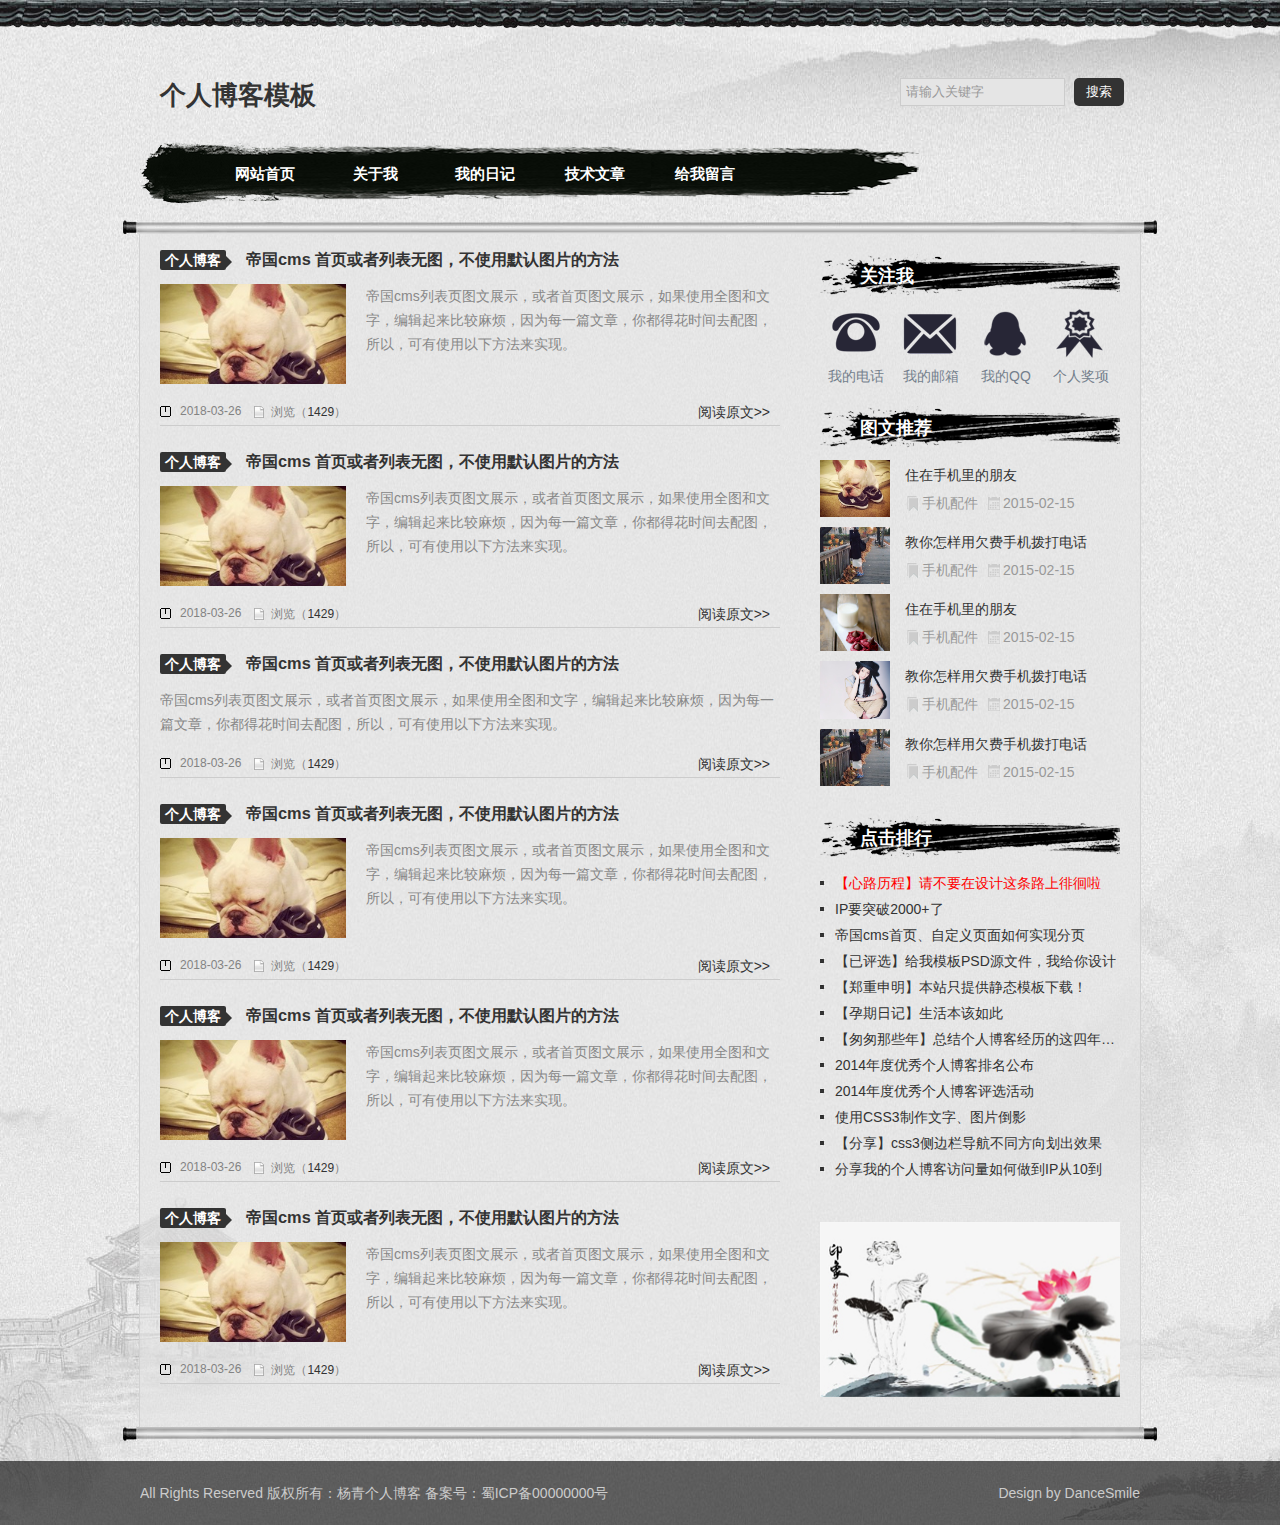
<file: index.html>
<!doctype html>
<html>
<head>
<meta charset="utf-8">
<title>个人博客模板古典系列之――江南墨卷</title>
<meta name="keywords" content="个人博客模板古典系列之――江南墨卷" />
<meta name="description" content="个人博客模板古典系列之――江南墨卷" />
<link href="css/base.css" rel="stylesheet">
<link href="css/index.css" rel="stylesheet">
<link href="css/m.css" rel="stylesheet">
<!--[if lt IE 9]>
<script src="js/modernizr.js"></script>
<![endif]-->
<script type="text/javascript" src="js/jquery.js"></script>
</head>
<body>
<script>
window.onload = function ()
{
  var oH2 = document.getElementsByTagName("h2")[0];
  var oUl = document.getElementsByTagName("ul")[0];
  oH2.onclick = function ()
  {
    var style = oUl.style;
    style.display = style.display == "block" ? "none" : "block";
    oH2.className = style.display == "block" ? "open" : ""
  }
}
</script>
<div id="wrapper">
  <header>
    <div class="headtop"></div>
    <div class="contenttop">
      <div class="logo f_l">个人博客模板</div>
      <div class="search f_r">
        <form action="/e/search/index.php" method="post" name="searchform" id="searchform">
          <input name="keyboard" id="keyboard" class="input_text" value="请输入关键字" style="color: rgb(153, 153, 153);" onfocus="if(value=='请输入关键字'){this.style.color='#000';value=''}" onblur="if(value==''){this.style.color='#999';value='请输入关键字'}" type="text">
          <input name="show" value="title" type="hidden">
          <input name="tempid" value="1" type="hidden">
          <input name="tbname" value="news" type="hidden">
          <input name="Submit" class="input_submit" value="搜索" type="submit">
        </form>
      </div>
      <div class="blank"></div>


      <div id="mnav">
    <h2><span class="navicon"></span></h2>
    <ul>
      <li><a href="/">网站首页</a></li>
      <li><a href="/about.html">关于我</a></li>
      <li><a href="/download/">模板分享</a>
         <ul>
         <li><a href="#.html">关于我</a></li>
         <li><a href="#.html">关于我</a></li>
         <li><a href="#.html">关于我</a></li>
          </ul>
        </li>
      <li><a href="/jstt/">学无止境</a>
            <ul>
         <li><a href="#.html">关于我</a></li>
         <li><a href="#.html">关于我</a></li>
         <li><a href="#.html">关于我</a></li>
          </ul></li>
      <li><a href="/news/">慢生活</a>
            <ul>
         <li><a href="#.html">关于我</a></li>
         <li><a href="#.html">关于我</a></li>
         <li><a href="#.html">关于我</a></li>
          </ul></li>
      <li><a href="/e/tool/gbook/?bid=3">留言</a></li>
    </ul>
  </div>






      <nav>
        <div  class="navigation">
          <ul class="menu">
            <li><a href="index.html">网站首页</a></li>
            <li><a href="#">关于我</a>
              <ul>
                <li><a href="about.html">个人简介</a></li>
                <li><a href="listpic.html">个人相册</a></li>
              </ul>
            </li>
            <li><a href="#">我的日记</a>
              <ul>
                <li><a href="newslistpic.html">个人日记</a></li>
                <li><a href="newslistpic.html">学习笔记</a></li>
              </ul>
            </li>
            <li><a href="newslistpic.html">技术文章</a> </li>
            <li><a href="#">给我留言</a> </li>
          </ul>
        </div>
      </nav>
      <SCRIPT type=text/javascript>
  // Navigation Menu
  $(function() {
    $(".menu ul").css({display: "none"}); // Opera Fix
    $(".menu li").hover(function(){
      $(this).find('ul:first').css({visibility: "visible",display: "none"}).slideDown("normal");
    },function(){
      $(this).find('ul:first').css({visibility: "hidden"});
    });
  });
</SCRIPT>
    </div>
  </header>
  <div class="jztop"></div>
  <div class="container">
    <div class="bloglist f_l">

     <ul>
     <li>
        <h3 class="blogtitle"><span><a href="/jstt/css3/" title="css3" target="_blank" class="classname">个人博客</a></span><a href="/jstt/css3/2018-03-26/812.html" target="_blank">帝国cms 首页或者列表无图，不使用默认图片的方法</a></h3>
        <div class="bloginfo"><span class="blogpic"><a href="/jstt/css3/2018-03-26/812.html" title="帝国cms 首页或者列表无图，不使用默认图片的方法"><img src="images/01.jpg" alt="帝国cms 首页或者列表无图，不使用默认图片的方法"></a></span>
          <p>帝国cms列表页图文展示，或者首页图文展示，如果使用全图和文字，编辑起来比较麻烦，因为每一篇文章，你都得花时间去配图，所以，可有使用以下方法来实现。</p>
        </div>
        <div class="autor"><span class="lm f_l"></span><span class="dtime f_l">2018-03-26</span><span class="viewnum f_l">浏览（<a href="/">1429</a>）</span><span class="f_r"><a href="/jstt/css3/2018-03-26/812.html" class="more">阅读原文&gt;&gt;</a></span></div>

      </li>

     <li>
        <h3 class="blogtitle"><span><a href="/jstt/css3/" title="css3" target="_blank" class="classname">个人博客</a></span><a href="/jstt/css3/2018-03-26/812.html" target="_blank">帝国cms 首页或者列表无图，不使用默认图片的方法</a></h3>
        <div class="bloginfo"><span class="blogpic"><a href="/jstt/css3/2018-03-26/812.html" title="帝国cms 首页或者列表无图，不使用默认图片的方法"><img src="images/01.jpg" alt="帝国cms 首页或者列表无图，不使用默认图片的方法"></a></span>
          <p>帝国cms列表页图文展示，或者首页图文展示，如果使用全图和文字，编辑起来比较麻烦，因为每一篇文章，你都得花时间去配图，所以，可有使用以下方法来实现。</p>
        </div>
        <div class="autor"><span class="lm f_l"></span><span class="dtime f_l">2018-03-26</span><span class="viewnum f_l">浏览（<a href="/">1429</a>）</span><span class="f_r"><a href="/jstt/css3/2018-03-26/812.html" class="more">阅读原文&gt;&gt;</a></span></div>

      </li><li>
        <h3 class="blogtitle"><span><a href="/jstt/css3/" title="css3" target="_blank" class="classname">个人博客</a></span><a href="/jstt/css3/2018-03-26/812.html" target="_blank">帝国cms 首页或者列表无图，不使用默认图片的方法</a></h3>
        <div class="bloginfo">
          <p>帝国cms列表页图文展示，或者首页图文展示，如果使用全图和文字，编辑起来比较麻烦，因为每一篇文章，你都得花时间去配图，所以，可有使用以下方法来实现。</p>
        </div>
        <div class="autor"><span class="lm f_l"></span><span class="dtime f_l">2018-03-26</span><span class="viewnum f_l">浏览（<a href="/">1429</a>）</span><span class="f_r"><a href="/jstt/css3/2018-03-26/812.html" class="more">阅读原文&gt;&gt;</a></span></div>

      </li><li>
        <h3 class="blogtitle"><span><a href="/jstt/css3/" title="css3" target="_blank" class="classname">个人博客</a></span><a href="/jstt/css3/2018-03-26/812.html" target="_blank">帝国cms 首页或者列表无图，不使用默认图片的方法</a></h3>
        <div class="bloginfo"><span class="blogpic"><a href="/jstt/css3/2018-03-26/812.html" title="帝国cms 首页或者列表无图，不使用默认图片的方法"><img src="images/01.jpg" alt="帝国cms 首页或者列表无图，不使用默认图片的方法"></a></span>
          <p>帝国cms列表页图文展示，或者首页图文展示，如果使用全图和文字，编辑起来比较麻烦，因为每一篇文章，你都得花时间去配图，所以，可有使用以下方法来实现。</p>
        </div>
        <div class="autor"><span class="lm f_l"></span><span class="dtime f_l">2018-03-26</span><span class="viewnum f_l">浏览（<a href="/">1429</a>）</span><span class="f_r"><a href="/jstt/css3/2018-03-26/812.html" class="more">阅读原文&gt;&gt;</a></span></div>

      </li><li>
        <h3 class="blogtitle"><span><a href="/jstt/css3/" title="css3" target="_blank" class="classname">个人博客</a></span><a href="/jstt/css3/2018-03-26/812.html" target="_blank">帝国cms 首页或者列表无图，不使用默认图片的方法</a></h3>
        <div class="bloginfo"><span class="blogpic"><a href="/jstt/css3/2018-03-26/812.html" title="帝国cms 首页或者列表无图，不使用默认图片的方法"><img src="images/01.jpg" alt="帝国cms 首页或者列表无图，不使用默认图片的方法"></a></span>
          <p>帝国cms列表页图文展示，或者首页图文展示，如果使用全图和文字，编辑起来比较麻烦，因为每一篇文章，你都得花时间去配图，所以，可有使用以下方法来实现。</p>
        </div>
        <div class="autor"><span class="lm f_l"></span><span class="dtime f_l">2018-03-26</span><span class="viewnum f_l">浏览（<a href="/">1429</a>）</span><span class="f_r"><a href="/jstt/css3/2018-03-26/812.html" class="more">阅读原文&gt;&gt;</a></span></div>

      </li><li>
        <h3 class="blogtitle"><span><a href="/jstt/css3/" title="css3" target="_blank" class="classname">个人博客</a></span><a href="/jstt/css3/2018-03-26/812.html" target="_blank">帝国cms 首页或者列表无图，不使用默认图片的方法</a></h3>
        <div class="bloginfo"><span class="blogpic"><a href="/jstt/css3/2018-03-26/812.html" title="帝国cms 首页或者列表无图，不使用默认图片的方法"><img src="images/01.jpg" alt="帝国cms 首页或者列表无图，不使用默认图片的方法"></a></span>
          <p>帝国cms列表页图文展示，或者首页图文展示，如果使用全图和文字，编辑起来比较麻烦，因为每一篇文章，你都得花时间去配图，所以，可有使用以下方法来实现。</p>
        </div>
        <div class="autor"><span class="lm f_l"></span><span class="dtime f_l">2018-03-26</span><span class="viewnum f_l">浏览（<a href="/">1429</a>）</span><span class="f_r"><a href="/jstt/css3/2018-03-26/812.html" class="more">阅读原文&gt;&gt;</a></span></div>

      </li>
    </ul>



    </div>
    <div class="r_box f_r">
      <div class="tit01">
        <h3 class="tit">关注我</h3>
        <div class="gzwm">
          <ul>
            <li><a class="email" href="#" target="_blank">我的电话</a></li>
            <li><a class="qq" href="#mailto:admin@admin.com" target="_blank">我的邮箱</a></li>
            <li><a class="tel" href="#" target="_blank">我的QQ</a></li>
            <li><a class="prize" href="#">个人奖项</a></li>
          </ul>
        </div>
      </div>
      <!--tit01 end-->

      <div class="tuwen">
        <h3 class="tit">图文推荐</h3>
        <ul>
          <li><a href="/"><i><img src="images/01.jpg"></i><b>住在手机里的朋友</b></a>
            <p><span class="tulanmu"><a href="/">手机配件</a></span><span class="tutime">2015-02-15</span></p>
          </li>
          <li><a href="/"><i><img src="images/02.jpg"></i><b>教你怎样用欠费手机拨打电话</b></a>
            <p><span class="tulanmu"><a href="/">手机配件</a></span><span class="tutime">2015-02-15</span></p>
          </li>

          <li><a href="/"><i><img src="images/06.jpg"></i><b>住在手机里的朋友</b></a>
            <p><span class="tulanmu"><a href="/">手机配件</a></span><span class="tutime">2015-02-15</span></p>
          </li>
          <li><a href="/"><i><img src="images/04.jpg"></i><b>教你怎样用欠费手机拨打电话</b></a>
            <p><span class="tulanmu"><a href="/">手机配件</a></span><span class="tutime">2015-02-15</span></p>
          </li>
          <li><a href="/"><i><img src="images/02.jpg"></i><b>教你怎样用欠费手机拨打电话</b></a>
            <p><span class="tulanmu"><a href="/">手机配件</a></span><span class="tutime">2015-02-15</span></p>
          </li>

        </ul>
      </div>
      <div class="ph">
        <h3 class="tit">点击排行</h3>
        <ul class="rank">
          <li><a href="/jstt/bj/2017-07-13/784.html" title="【心路历程】请不要在设计这条路上徘徊啦" target="_blank">【心路历程】请不要在设计这条路上徘徊啦</a></li>
          <li><a href="/news/s/2016-05-20/751.html" title="IP要突破2000+了" target="_blank">IP要突破2000+了</a></li>
          <li><a href="/jstt/web/2015-07-03/749.html" title="帝国cms首页、自定义页面如何实现分页" target="_blank">帝国cms首页、自定义页面如何实现分页</a></li>
          <li><a href="/jstt/web/2015-02-25/745.html" title="【已评选】给我模板PSD源文件，我给你设计HTML！" target="_blank">【已评选】给我模板PSD源文件，我给你设计HTML！</a></li>
          <li><a href="/jstt/bj/2015-02-14/744.html" title="【郑重申明】本站只提供静态模板下载！" target="_blank">【郑重申明】本站只提供静态模板下载！</a></li>
          <li><a href="/news/s/2015-01-23/741.html" title="【孕期日记】生活本该如此" target="_blank">【孕期日记】生活本该如此</a></li>
          <li><a href="/jstt/bj/2015-01-09/740.html" title="【匆匆那些年】总结个人博客经历的这四年…" target="_blank">【匆匆那些年】总结个人博客经历的这四年…</a></li>
          <li><a href="/jstt/web/2015-01-01/739.html" title=" 2014年度优秀个人博客排名公布" target="_blank"> 2014年度优秀个人博客排名公布</a></li>
          <li><a href="/jstt/web/2014-12-18/736.html" title="2014年度优秀个人博客评选活动" target="_blank">2014年度优秀个人博客评选活动</a></li>
          <li><a href="/jstt/css3/2014-12-09/734.html" title="使用CSS3制作文字、图片倒影" target="_blank">使用CSS3制作文字、图片倒影</a></li>
          <li><a href="/jstt/css3/2014-11-18/733.html" title="【分享】css3侧边栏导航不同方向划出效果" target="_blank">【分享】css3侧边栏导航不同方向划出效果</a></li>
          <li><a href="/jstt/bj/2014-11-06/732.html" title="分享我的个人博客访问量如何做到IP从10到600的(图文)" target="_blank">分享我的个人博客访问量如何做到IP从10到600的(图文)</a></li>
        </ul>
      </div>
      <div class="ad"> <img src="images/03.jpg"> </div>
    </div>
  </div>
  <!-- container代码 结束 -->
  <div class="jzend"></div>
  <footer>
    <div class="footer">
      <div class="f_l">
        <p>All Rights Reserved 版权所有：<a href="http://www.yangqq.com">杨青个人博客</a> 备案号：蜀ICP备00000000号</p>
      </div>
      <div class="f_r textr">
        <p>Design by DanceSmile</p>
      </div>
    </div>
  </footer>
</div>
</body>
</html>
</file>
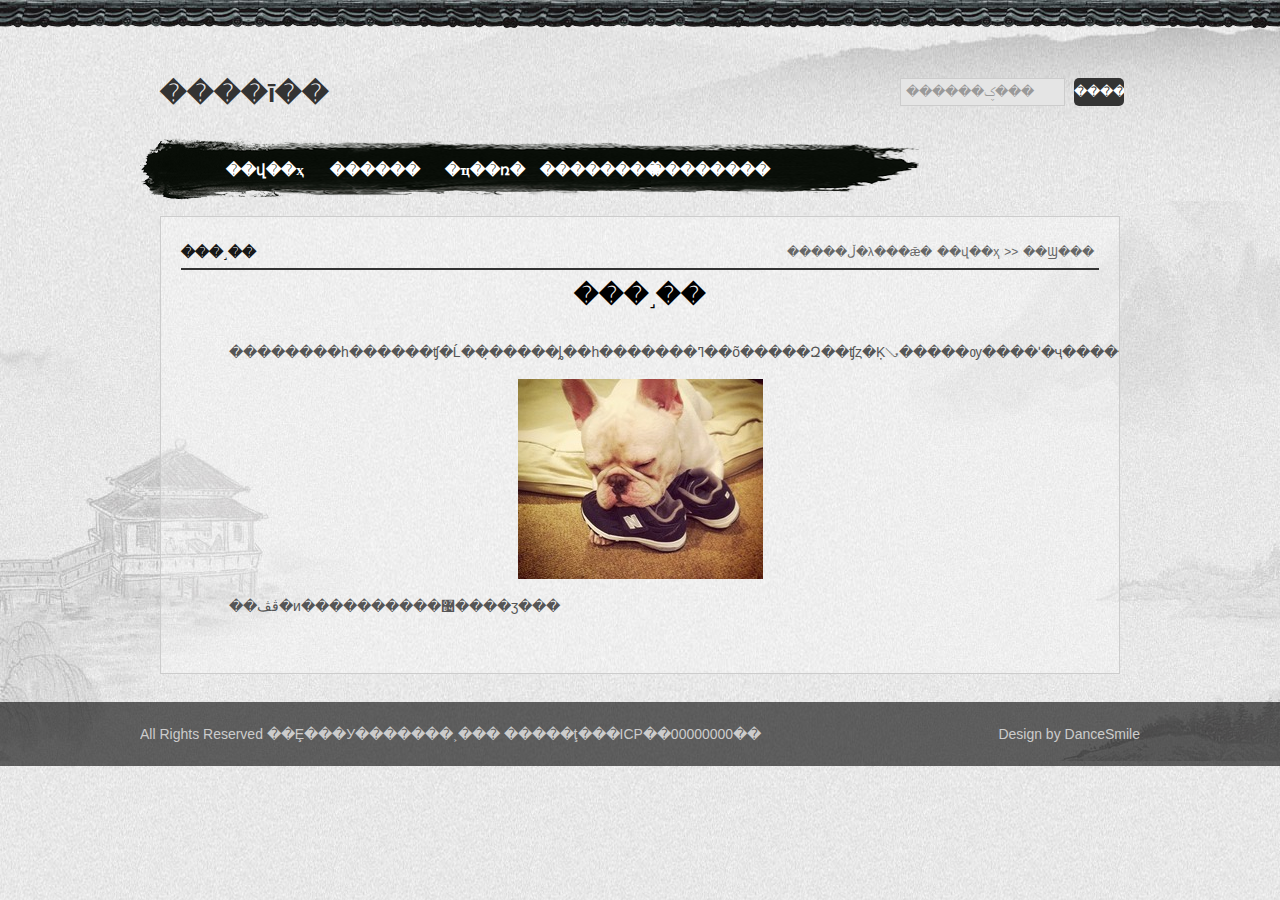
<file: about.html>
<!doctype html>
<html>
<head>
<meta charset="utf-8">
<title>���˲���ģ��ŵ�ϵ��֮��������ī��</title>
<meta name="keywords" content="���˲���ģ��ŵ�ϵ��֮��������ī��" />
<meta name="description" content="���˲���ģ��ŵ�ϵ��֮��������ī��" />
<link href="css/base.css" rel="stylesheet">
<link href="css/main.css" rel="stylesheet">
<link href="css/m.css" rel="stylesheet">
<!--[if lt IE 9]>
<script src="js/modernizr.js"></script>
<![endif]-->
<script type="text/javascript" src="js/jquery.js"></script>
</head>
<body>
<script>
window.onload = function ()
{
	var oH2 = document.getElementsByTagName("h2")[0];
	var oUl = document.getElementsByTagName("ul")[0];
	oH2.onclick = function ()
	{
		var style = oUl.style;
		style.display = style.display == "block" ? "none" : "block";
		oH2.className = style.display == "block" ? "open" : ""
	}
}
</script>
<div id="wrapper">
  <header>
    <div class="headtop"></div>
    <div class="contenttop">
      <div class="logo f_l">����ī��</div>
      <div class="search f_r">
        <form action="/e/search/index.php" method="post" name="searchform" id="searchform">
          <input name="keyboard" id="keyboard" class="input_text" value="������ؼ���" style="color: rgb(153, 153, 153);" onfocus="if(value=='������ؼ���'){this.style.color='#000';value=''}" onblur="if(value==''){this.style.color='#999';value='������ؼ���'}" type="text">
          <input name="show" value="title" type="hidden">
          <input name="tempid" value="1" type="hidden">
          <input name="tbname" value="news" type="hidden">
          <input name="Submit" class="input_submit" value="����" type="submit">
        </form>
      </div>
      <div class="blank"></div>

      <div id="mnav">
    <h2><span class="navicon"></span></h2>
    <ul>
      <li><a href="/">��վ��ҳ</a></li>
      <li><a href="/about.html">������</a></li>
      <li><a href="/download/">ģ�����</a>
         <ul>
         <li><a href="#.html">������</a></li>
         <li><a href="#.html">������</a></li>
         <li><a href="#.html">������</a></li>
          </ul>
        </li>
      <li><a href="/jstt/">ѧ��ֹ��</a>
            <ul>
         <li><a href="#.html">������</a></li>
         <li><a href="#.html">������</a></li>
         <li><a href="#.html">������</a></li>
          </ul></li>
      <li><a href="/news/">������</a>
            <ul>
         <li><a href="#.html">������</a></li>
         <li><a href="#.html">������</a></li>
         <li><a href="#.html">������</a></li>
          </ul></li>
      <li><a href="/e/tool/gbook/?bid=3">����</a></li>
    </ul>
  </div>

      <nav>
        <div  class="navigation">
          <ul class="menu">
            <li><a href="index.html">��վ��ҳ</a></li>
            <li><a href="#">������</a>
              <ul>
                <li><a href="about.html">���˼��</a></li>
                <li><a href="listpic.html">�������</a></li>
              </ul>
            </li>
            <li><a href="#">�ҵ��ռ�</a>
              <ul>
                <li><a href="newslistpic.html">�����ռ�</a></li>
                <li><a href="newslistpic.html">ѧϰ�ʼ�</a></li>
              </ul>
            </li>
            <li><a href="newslistpic.html">��������</a> </li>
            <li><a href="#">��������</a> </li>
          </ul>
        </div>
      </nav>
      <SCRIPT type=text/javascript>
	// Navigation Menu
	$(function() {
		$(".menu ul").css({display: "none"}); // Opera Fix
		$(".menu li").hover(function(){
			$(this).find('ul:first').css({visibility: "visible",display: "none"}).slideDown("normal");
		},function(){
			$(this).find('ul:first').css({visibility: "hidden"});
		});
	});
</SCRIPT>
    </div>
  </header>
  <div class="container">
    <div class="con_content">
      <div class="about_box">
        <h2 class="nh1"><span>�����ڵ�λ���ǣ�<a href="/" target="_blank">��վ��ҳ</a>>><a href="#" target="_blank">��Ϣ���</a></span><b>���˼��</b></h2>
        <div class="f_box">
          <p class="a_title">���˼��</p>
          <p class="p_title"></p>
          <!--  <p class="box_p"><span>����ʱ�䣺2017-07-07 15:12:42</span><span>���ߣ���Т��</span><span>��Դ������֧��</span><span>�����111056</span></p>-->
          <!-- ����������ģ�� -->
        </div>
        <ul class="about_content">
          <p> ��������һ������ʧ�Ĺ��̣�����ȴ��һ�������ߣ��õ�����Զ��ʧȥ�Ķࡣ�����ѹ����ʹ�ҷ��������ɵ�ǰ̨�Ӵ�������������ı༭����������Щ��ͷ����Ĺ�������������Ȼ��������Щ����ֻʣ�º���Ȧ�����ӣ���Ϊ����ѧϰʹ��Photoshop��Flash��Dreamweaver��ASP��PHP��JSP...�м�������Ȥ��Ȼ��Խ��ԽԶ....</p>
          <p><img src="images/01.jpg"></p>
          <p>��ڤڤ�и����������޴����ӡ��� </p>
        </ul>
        <!--    <div class="nextinfos">
      <p>��һƪ��<a href="/">����ҽҽԺ��չ־Ը����</a></p>
      <p>��һƪ��<a href="/">�㰲����׼������������500��</a></p>
    </div>-->
        <!-- ����������ģ�� -->

        <!-- container���� ���� -->
      </div>
    </div>
    <div class="blank"></div>
  </div>
  <!-- container���� ���� -->

  <footer>
    <div class="footer">
      <div class="f_l">
        <p>All Rights Reserved ��Ȩ���У�<a href="http://www.yangqq.com">������˲���</a> �����ţ���ICP��00000000��</p>
      </div>
      <div class="f_r textr">
        <p>Design by DanceSmile</p>
      </div>
    </div>
  </footer>
</div>
</body>
</html>
</file>
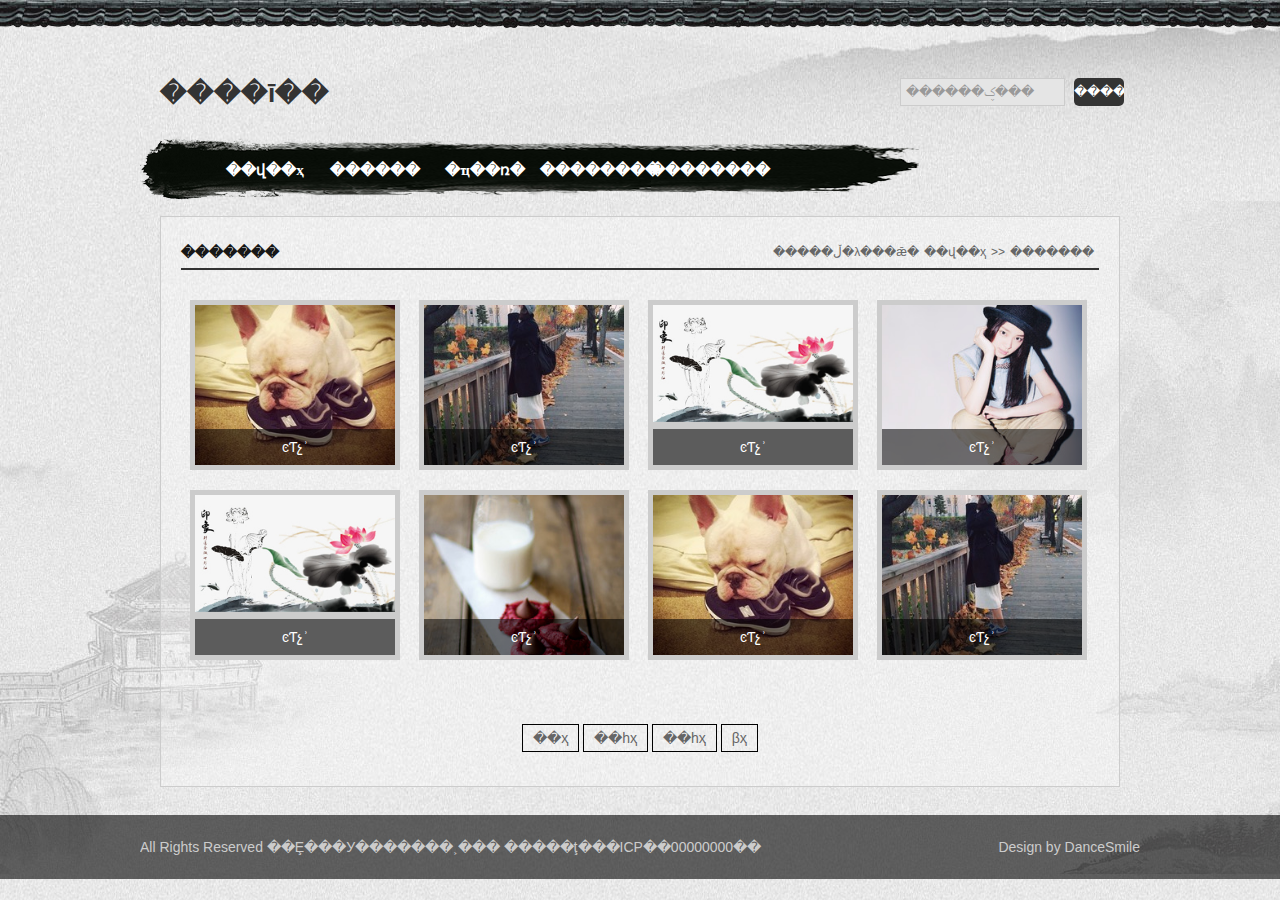
<file: listpic.html>
<!doctype html>
<html>
<head>
<meta charset="utf-8">
<title>���˲���ģ��ŵ�ϵ��֮��������ī��</title>
<meta name="keywords" content="���˲���ģ��ŵ�ϵ��֮��������ī��" />
<meta name="description" content="���˲���ģ��ŵ�ϵ��֮��������ī��" />
<link href="css/base.css" rel="stylesheet">
<link href="css/main.css" rel="stylesheet">
<link href="css/m.css" rel="stylesheet">
<!--[if lt IE 9]>
<script src="js/modernizr.js"></script>
<![endif]-->
<script type="text/javascript" src="js/jquery.js"></script>
<script>
window.onload = function ()
{
	var oH2 = document.getElementsByTagName("h2")[0];
	var oUl = document.getElementsByTagName("ul")[0];
	oH2.onclick = function ()
	{
		var style = oUl.style;
		style.display = style.display == "block" ? "none" : "block";
		oH2.className = style.display == "block" ? "open" : ""
	}
}
</script>
</head>
<body>
<div id="wrapper">
<header>
  <div class="headtop"></div>
  <div class="contenttop">
    <div class="logo f_l">����ī��</div>
    <div class="search f_r">
      <form action="/e/search/index.php" method="post" name="searchform" id="searchform">
        <input name="keyboard" id="keyboard" class="input_text" value="������ؼ���" style="color: rgb(153, 153, 153);" onfocus="if(value=='������ؼ���'){this.style.color='#000';value=''}" onblur="if(value==''){this.style.color='#999';value='������ؼ���'}" type="text">
        <input name="show" value="title" type="hidden">
        <input name="tempid" value="1" type="hidden">
        <input name="tbname" value="news" type="hidden">
        <input name="Submit" class="input_submit" value="����" type="submit">
      </form>
    </div>
    <div class="blank"></div>
    <div id="mnav">
    <h2><span class="navicon"></span></h2>
    <ul>
      <li><a href="/">��վ��ҳ</a></li>
      <li><a href="/about.html">������</a></li>
      <li><a href="/download/">ģ�����</a>
         <ul>
         <li><a href="#.html">������</a></li>
         <li><a href="#.html">������</a></li>
         <li><a href="#.html">������</a></li>
          </ul>
        </li>
      <li><a href="/jstt/">ѧ��ֹ��</a>
            <ul>
         <li><a href="#.html">������</a></li>
         <li><a href="#.html">������</a></li>
         <li><a href="#.html">������</a></li>
          </ul></li>
      <li><a href="/news/">������</a>
            <ul>
         <li><a href="#.html">������</a></li>
         <li><a href="#.html">������</a></li>
         <li><a href="#.html">������</a></li>
          </ul></li>
      <li><a href="/e/tool/gbook/?bid=3">����</a></li>
    </ul>
  </div>
    <nav>
      <div  class="navigation">
        <ul class="menu">
          <li><a href="index.html">��վ��ҳ</a></li>
          <li><a href="#">������</a>
            <ul>
              <li><a href="about.html">���˼��</a></li>
              <li><a href="listpic.html">�������</a></li>
            </ul>
          </li>
          <li><a href="#">�ҵ��ռ�</a>
            <ul>
              <li><a href="newslistpic.html">�����ռ�</a></li>
              <li><a href="newslistpic.html">ѧϰ�ʼ�</a></li>
            </ul>
          </li>
          <li><a href="newslistpic.html">��������</a> </li>
          <li><a href="#">��������</a> </li>
        </ul>
      </div>
    </nav>
    <SCRIPT type=text/javascript>
	// Navigation Menu
	$(function() {
		$(".menu ul").css({display: "none"}); // Opera Fix
		$(".menu li").hover(function(){
			$(this).find('ul:first').css({visibility: "visible",display: "none"}).slideDown("normal");
		},function(){
			$(this).find('ul:first').css({visibility: "hidden"});
		});
	});
</SCRIPT>
  </div>
</header>
<div class="container">
  <div class="con_content">
    <div class="about_box">
      <h2 class="nh1"><span>�����ڵ�λ���ǣ�<a href="/" target="_blank">��վ��ҳ</a>>><a href="#" target="_blank">�������</a></span><b>�������</b></h2>
      <div class="lispic">
        <ul>
          <li><a href="/"><i><img src="images/01.jpg"></i><span>ͼƬչʾ</span></a></li>
          <li><a href="/"><i><img src="images/02.jpg"></i><span>ͼƬչʾ</span></a></li>
          <li><a href="/"><i><img src="images/03.jpg"></i><span>ͼƬչʾ</span></a></li>
          <li><a href="/"><i><img src="images/04.jpg"></i><span>ͼƬչʾ</span></a></li>
          <li><a href="/"><i><img src="images/03.jpg"></i><span>ͼƬչʾ</span></a></li>
          <li><a href="/"><i><img src="images/06.jpg"></i><span>ͼƬչʾ</span></a></li>
          <li><a href="/"><i><img src="images/01.jpg"></i><span>ͼƬչʾ</span></a></li>
          <li><a href="/"><i><img src="images/02.jpg"></i><span>ͼƬչʾ</span></a></li>
        </ul>
      </div>
      <div class="pagelist"><a href="/">��ҳ</a><a href="/">��һҳ</a><a href="/">��һҳ</a><a href="/">βҳ</a></div>
    </div>
  </div>
  <div class="blank"></div>
  <!-- container���� ���� -->


</div>
  <footer>
    <div class="footer">
      <div class="f_l">
        <p>All Rights Reserved ��Ȩ���У�<a href="http://www.yangqq.com">������˲���</a> �����ţ���ICP��00000000��</p>
      </div>
      <div class="f_r textr">
        <p>Design by DanceSmile</p>
      </div>
    </div>
  </footer>
</body>
</html>
</file>
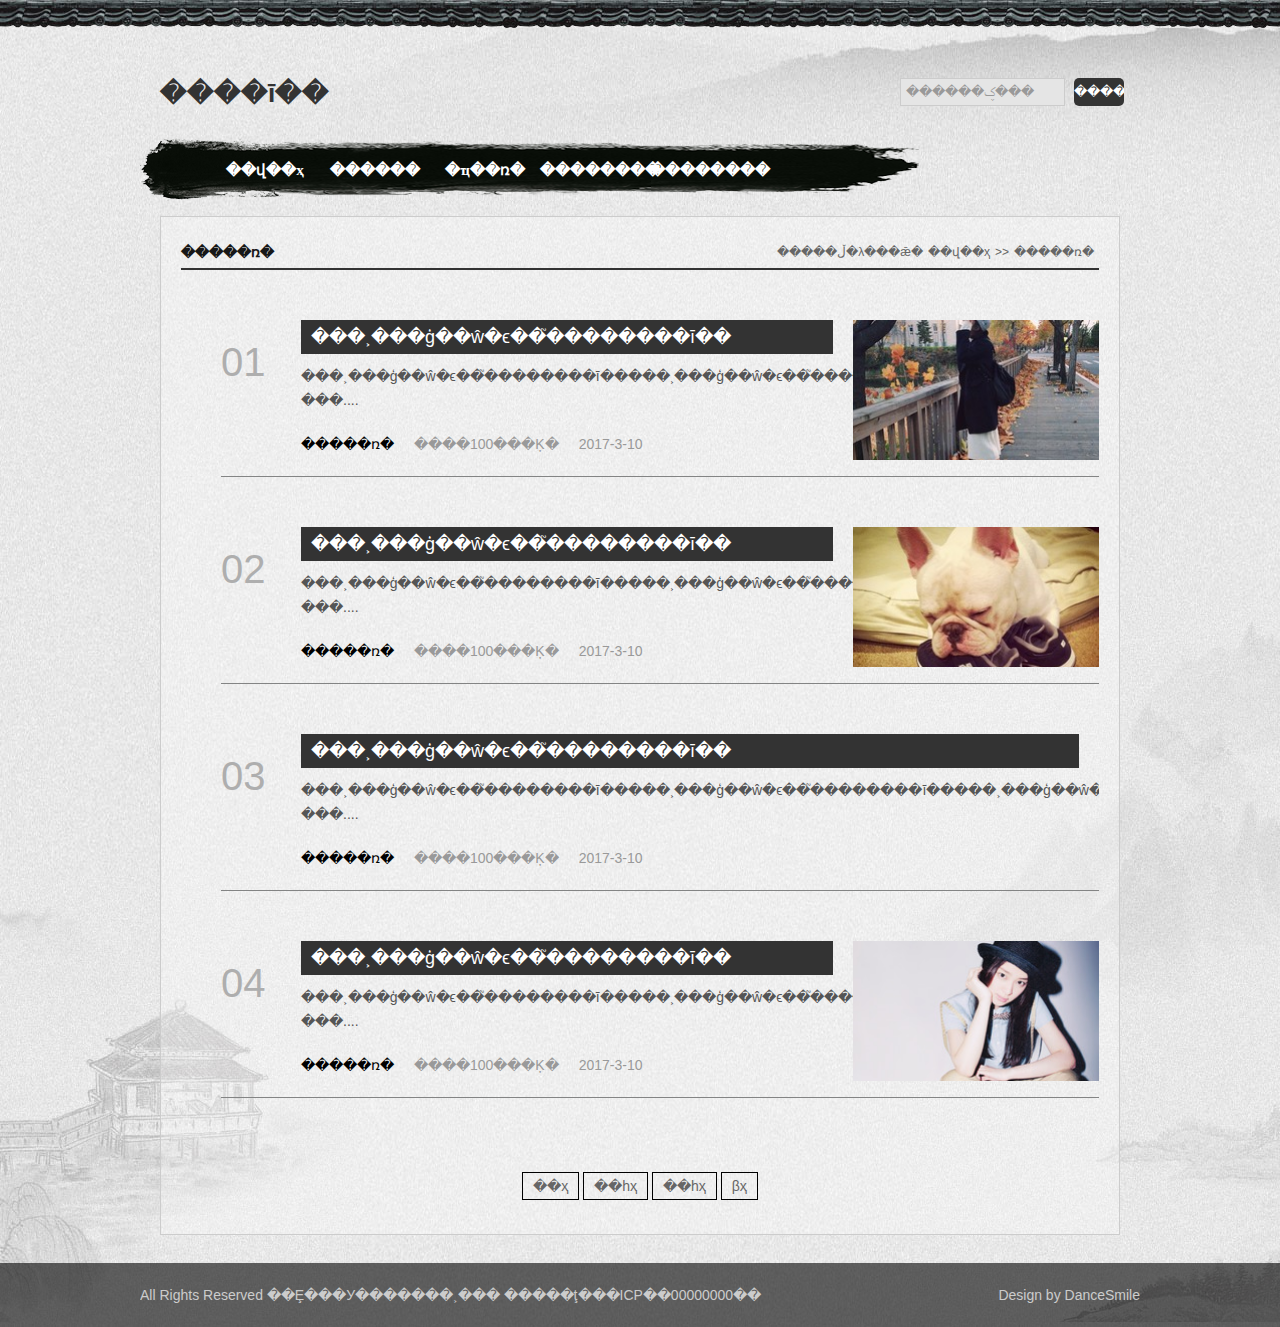
<file: newslistpic.html>
<!doctype html>
<html>
<head>
<meta charset="utf-8">
<title>���˲���ģ��ŵ�ϵ��֮��������ī��</title>
<meta name="keywords" content="���˲���ģ��ŵ�ϵ��֮��������ī��" />
<meta name="description" content="���˲���ģ��ŵ�ϵ��֮��������ī��" />
<link href="css/base.css" rel="stylesheet">
<link href="css/main.css" rel="stylesheet">
<link href="css/m.css" rel="stylesheet">
<!--[if lt IE 9]>
<script src="js/modernizr.js"></script>
<![endif]-->
<script type="text/javascript" src="js/jquery.js"></script>
<script>
window.onload = function ()
{
	var oH2 = document.getElementsByTagName("h2")[0];
	var oUl = document.getElementsByTagName("ul")[0];
	oH2.onclick = function ()
	{
		var style = oUl.style;
		style.display = style.display == "block" ? "none" : "block";
		oH2.className = style.display == "block" ? "open" : ""
	}
}
</script>
</head>
<body>
<div id="wrapper">
<header>
  <div class="headtop"></div>
  <div class="contenttop">
    <div class="logo f_l">����ī��</div>
    <div class="search f_r">
      <form action="/e/search/index.php" method="post" name="searchform" id="searchform">
        <input name="keyboard" id="keyboard" class="input_text" value="������ؼ���" style="color: rgb(153, 153, 153);" onfocus="if(value=='������ؼ���'){this.style.color='#000';value=''}" onblur="if(value==''){this.style.color='#999';value='������ؼ���'}" type="text">
        <input name="show" value="title" type="hidden">
        <input name="tempid" value="1" type="hidden">
        <input name="tbname" value="news" type="hidden">
        <input name="Submit" class="input_submit" value="����" type="submit">
      </form>
    </div>
    <div class="blank"></div>
    <div id="mnav">
    <h2><span class="navicon"></span></h2>
    <ul>
      <li><a href="/">��վ��ҳ</a></li>
      <li><a href="/about.html">������</a></li>
      <li><a href="/download/">ģ�����</a>
         <ul>
         <li><a href="#.html">������</a></li>
         <li><a href="#.html">������</a></li>
         <li><a href="#.html">������</a></li>
          </ul>
        </li>
      <li><a href="/jstt/">ѧ��ֹ��</a>
            <ul>
         <li><a href="#.html">������</a></li>
         <li><a href="#.html">������</a></li>
         <li><a href="#.html">������</a></li>
          </ul></li>
      <li><a href="/news/">������</a>
            <ul>
         <li><a href="#.html">������</a></li>
         <li><a href="#.html">������</a></li>
         <li><a href="#.html">������</a></li>
          </ul></li>
      <li><a href="/e/tool/gbook/?bid=3">����</a></li>
    </ul>
  </div>
    <nav>
      <div  class="navigation">
        <ul class="menu">
          <li><a href="index.html">��վ��ҳ</a></li>
          <li><a href="#">������</a>
            <ul>
              <li><a href="about.html">���˼��</a></li>
              <li><a href="listpic.html">�������</a></li>
            </ul>
          </li>
          <li><a href="#">�ҵ��ռ�</a>
            <ul>
              <li><a href="newslistpic.html">�����ռ�</a></li>
              <li><a href="newslistpic.html">ѧϰ�ʼ�</a></li>
            </ul>
          </li>
          <li><a href="newslistpic.html">��������</a> </li>
          <li><a href="#">��������</a> </li>
        </ul>
      </div>
    </nav>
    <SCRIPT type=text/javascript>
	// Navigation Menu
	$(function() {
		$(".menu ul").css({display: "none"}); // Opera Fix
		$(".menu li").hover(function(){
			$(this).find('ul:first').css({visibility: "visible",display: "none"}).slideDown("normal");
		},function(){
			$(this).find('ul:first').css({visibility: "hidden"});
		});
	});
</SCRIPT>
  </div>
</header>
<div class="container">
  <div class="con_content">
    <div class="about_box">
      <h2 class="nh1"><span>�����ڵ�λ���ǣ�<a href="/" target="_blank">��վ��ҳ</a>>><a href="#" target="_blank">�����ռ�</a></span><b>�����ռ�</b></h2>
      <div class="dtxw box">
        <li>
          <div class="dttext">
            <div class="xwpic"><a href="/"><img src="images/02.jpg"></a></div>
            <ul>
              <h2><a href="/">���˲���ģ��ŵ�ϵ��֮��������ī��</a></h2>
              <p>���˲���ģ��ŵ�ϵ��֮��������ī�����˲���ģ��ŵ�ϵ��֮��������ī�����˲���ģ��ŵ�ϵ��֮��������ī��ԭ֭ԭζ���־���....</p>
              <div class="binfo"><span class="lm"><a href="/">�����ռ�</a></span><span>����100���Ķ�</span><span class="atime">2017-3-10</span></div>
            </ul>
          </div>
        </li>
       <li>
          <div class="dttext">
            <div class="xwpic"><a href="/"><img src="images/01.jpg"></a></div>
            <ul>
              <h2><a href="/">���˲���ģ��ŵ�ϵ��֮��������ī��</a></h2>
              <p>���˲���ģ��ŵ�ϵ��֮��������ī�����˲���ģ��ŵ�ϵ��֮��������ī�����˲���ģ��ŵ�ϵ��֮��������ī��ԭ֭ԭζ���־���....</p>
              <div class="binfo"><span class="lm"><a href="/">�����ռ�</a></span><span>����100���Ķ�</span><span class="atime">2017-3-10</span></div>
            </ul>
          </div>
        </li>
        <li>
          <div class="dttext">

            <ul>
              <h2><a href="/">���˲���ģ��ŵ�ϵ��֮��������ī��</a></h2>
              <p>���˲���ģ��ŵ�ϵ��֮��������ī�����˲���ģ��ŵ�ϵ��֮��������ī�����˲���ģ��ŵ�ϵ��֮��������ī��ԭ֭ԭζ���־���....</p>
              <div class="binfo"><span class="lm"><a href="/">�����ռ�</a></span><span>����100���Ķ�</span><span class="atime">2017-3-10</span></div>
            </ul>
          </div>
        </li>
        <li>
          <div class="dttext">
            <div class="xwpic"><a href="/"><img src="images/04.jpg"></a></div>
            <ul>
              <h2><a href="/">���˲���ģ��ŵ�ϵ��֮��������ī��</a></h2>
              <p>���˲���ģ��ŵ�ϵ��֮��������ī�����˲���ģ��ŵ�ϵ��֮��������ī�����˲���ģ��ŵ�ϵ��֮��������ī��ԭ֭ԭζ���־���....</p>
              <div class="binfo"><span class="lm"><a href="/">�����ռ�</a></span><span>����100���Ķ�</span><span class="atime">2017-3-10</span></div>
            </ul>
          </div>
        </li>
      </div>
      <div class="pagelist"><a href="/">��ҳ</a><a href="/">��һҳ</a><a href="/">��һҳ</a><a href="/">βҳ</a></div>
    </div>
  </div>
  <div class="blank"></div>
  <!-- container���� ���� -->
 </div>
  <footer>
    <div class="footer">
      <div class="f_l">
        <p>All Rights Reserved ��Ȩ���У�<a href="http://www.yangqq.com">������˲���</a> �����ţ���ICP��00000000��</p>
      </div>
      <div class="f_r textr">
        <p>Design by DanceSmile</p>
      </div>
    </div>
  </footer>

</body>
</html>
</file>
<file: css/base.css>
@charset "gb2312";
/* ����css */
* { margin: 0; padding: 0 }
body { font: 14px "΢���ź�", Arial, Helvetica, sans-serif; background: url(../images/bg.jpg) repeat; color: #555 }
img { border: 0; display: block }
ul, li { list-style: none; }
/*Ĭ��������ɫ */
a { text-decoration: none; color: #333 }
.clear { clear: both; }
.blank { height: 8px; overflow: hidden; width: 100%; margin: auto; clear: both }
.f_l { float: left }
.f_r { float: right }
/*topnav*/
.topnav { line-height: 50px; height: 50px; color: #000; text-align: center; background: rgba(255, 255, 255, 0.58); position: fixed; width: 100%; top: 0; z-index: 999; box-shadow: #333 0px 2px 2px }
.topnav a { color: #000; font-weight: bold; margin: 0 5px }
#wrapper { background: url(../images/footside.jpg) bottom center no-repeat; overflow: hidden; }
header { width: 100%; background: url(../images/yuanshan.jpg) right bottom no-repeat }
.headtop { background: url(../images/topbg.jpg) repeat-x; height: 28px; }
.contenttop { width: 1000px; margin: auto; }
.logo { padding: 50px 0 20px 20px; font-size: 26px; font-family: "΢���ź�", sans-serif; color: #333; font-weight: bold; }
/*search*/
.search { width: 240px; margin: 50px 0 0 0 }
.input_text { padding-left: 5px; border: 1px solid #ccc; width: 158px; height: 26px; line-height: 26px; background-color: #e5e5e5; }
.input_submit { background-color: #333; color: #FFF; margin-left: 5px; width: 50px; border: none; cursor: pointer; height: 28px; line-height: 28px; border-radius: 5px; }
/*nav*/
nav { margin: 0 0 15px 0 }
.navigation { height: 64px; background: url(../images/navbg.png) no-repeat; font-family: "΢���ź�"; }
.menu { position: relative; margin-left: 70px; padding-top: 10px }
.menu li { float: left; width: 110px; text-align: center; position: relative; line-height: 46px; }
.menu li a { display: block; text-decoration: none; color: #fff; font-size: 15px; font-weight: bold }
.menu ul { position: relative; background: url(../images/footerbg.png); z-index: 300; }
.menu li ul { display: none; width: 110px; position: absolute; TOP: 40px; left: 0; }
.menu li ul li { font-size: 12px; height: 28px; line-height: 28px }
.menu li ul li a { font-size: 14px }
.menu li ul li a:hover { background: #000 }
/*phone  nav */
#mnav { display: none; width: 100%; position: absolute; top: 34px; right: 0; }
#mnav h2 { text-align: right; color: #fff; font-size: 18px; height: 52px; line-height: 52px; padding-left: 10px;  }
#mnav h2.open { text-align: right; background: rgba(1,1,1,0.8); width: 100%; }
#mnav ul { display: none; background: rgba(1,1,1,0.8); width: 100%; padding-bottom: 40px }
#mnav li { line-height: 40px;  font-size: 16px; display: block; overflow: hidden; text-align:center;  }
#mnav li ul{ display:block; overflow:hidden; background:none; padding-bottom:0; }
#mnav li ul li{ padding-left:10%; }
#mnav li ul li:before{ content:"-"; color:#fff; padding-right:10px}
#mnav li a { color: #fff }
/* Ĭ�ϲ˵��� */
#mnav h2 .navicon { margin-right: 15px; }
.navicon { display: inline-block; position: relative; width: 30px; height: 5px; background-color: #333; }
.navicon:before, .navicon:after { content: ''; display: block; width: 30px; height: 5px; position: absolute; background: #333; -webkit-transition-property: margin, -webkit-transform; transition-property: margin, -webkit-transform; transition-property: margin, transform; transition-property: margin, transform, -webkit-transform; -webkit-transition-duration: 300ms; transition-duration: 300ms; }
.navicon:before { margin-top: -10px; }
.navicon:after { margin-top: 10px; }
/* չ���󵼺���Ŀ */
#mnav h2.open .navicon { background:none }/* ʹ�ñ���ɫ�����м�ĺ��� */
#mnav h2.open .navicon:before { margin-top: 0; -webkit-transform: rotate(45deg); transform: rotate(45deg); }
#mnav h2.open .navicon:after { margin-top: 0; -webkit-transform: rotate(-45deg); transform: rotate(-45deg); }
#mnav h2.open .navicon:before, #mnav h2.open .navicon:after { content: ''; display: block; width: 30px; height: 5px; position: absolute; background: #fff; -webkit-transition-property: margin, -webkit-transform; transition-property: margin, -webkit-transform; transition-property: margin, transform; transition-property: margin, transform, -webkit-transform; -webkit-transition-duration: 300ms; transition-duration: 300ms; }

/*links*/
.links { width: 1000px; margin: 30px auto; overflow: hidden }
.links h2 { background: url(../images/linksbg.png) no-repeat left top; height: 38px }
.links li { float: left; border: #CCC 1px solid; padding: 5px; margin: 10px 10px }
.links li img { height: 51px }
.links li img:hover { opacity: 0.5 }
/*footer*/
footer { background: url(../images/footerbg.png) repeat-x; padding: 20px 0; color: #ccc; margin: 20px 0 0 0 }
.footer { width: 1000px; margin: auto; overflow: hidden }
.footer p { line-height: 24px; }
.footer a{ color:#ccc}
.textr { text-align: right }
</file>
<file: css/index.css>
@charset "gb2312";
.container {background: rgb(229, 229, 229,0.6);overflow: hidden; width: 1000px; margin: auto; border-left: #d2d2d2 1px solid; border-right: #d2d2d2 1px solid; }
.blank20 { height: 20px; width: 100%; overflow: hidden; }
/*����*/
.jztop { background: url(../images/maintopbg.jpg) no-repeat; width: 1034px; margin: auto; height: 14px; }
.jzend { background: url(../images/mainendbg.jpg) no-repeat; width: 1034px; margin: auto; height: 14px; }
/*����*/
.bloglist { width: 620px; overflow: hidden; margin-left: 20px; margin-bottom: 20px; }
.newblogs { background: #fff; overflow: hidden; width: 68%; float: left; }
h3.blogtitle { line-height: 30px; height: 30px; margin: 10px 0; }
.blogtitle span { background: #333; padding: 2px 5px; font-size: 14px; color: #FFF; border-radius: 2px; position: relative; margin-right: 20px }
.blogtitle span a { color: #FFF }
.blogtitle span:after { content: ""; width: 0px; height: 0px; border-top-width: 6px; border-top-style: solid; border-top-color: transparent; border-left-width: 6px; border-left-style: solid; border-left-color: #333; border-bottom-width: 6px; border-bottom-style: solid; border-bottom-color: transparent; margin: 0px; padding: 0px; position: absolute; right: -6px; top: 6px }
.blogpic { overflow: hidden; width: 30%; height: 100px; display: block; float: left; margin-right: 20px; background: #333; }
.bloglist ul { overflow: hidden }
.bloglist li { border-bottom: #ccc 1px solid; margin-bottom: 10px; overflow: hidden; }
.bloglist li img{}
.bloglist li:hover img{-webkit-transform: scale(1.1); -moz-transform: scale(1.1); -o-transform: scale(1.1); -ms-transform: scale(1.1);}
.autor { width: 100%; overflow: hidden; clear: both; margin: 20px 0 0 0; display: inline-block; color: #838383; font-size: 12px }
.autor span { margin: 0 10px 0 0; padding-left: 20px }
.autor span a { color: #333; }
.autor span a:hover { text-decoration: underline }
.dtime { background: url(../images/posttime.gif) no-repeat left center }
.viewnum { background: url(../images/newsbg04.png) no-repeat left center }
.blogpic img { width: 100%;-webkit-transition: all 0.5s;
    -moz-transition: all 0.5s;
    -o-transition: all 0.5s;  }
.bloginfo p { color: #888; line-height: 24px; }
.more { font-size: 14px; }
.r_box { width: 300px; margin: 20px 20px 0 0 }
.tit { line-height: 44px; color: #fff; font-size: 18px; height: 44px; background: url(../images/rtitbg.png) no-repeat; padding-left: 40px; margin: 0 0 10px 0 }
/* ��ע�� */
.gzwm ul { width: 100%; overflow: hidden; }
.gzwm li { width: 60px; margin: 0 10px 0 5px; float: left; }
.gzwm li a { color: #747F8C; width: 62px; text-align: center; padding-top: 60px; float: left; }
.gzwm .email { background: url(../images/gz01.png) no-repeat; }
.gzwm .qq { background: url(../images/gz02.png) no-repeat; }
.gzwm .tel { background: url(../images/gz03.png) no-repeat; }
.gzwm .prize { background: url(../images/gz04.png) no-repeat; }
.gzwm li a:hover { opacity: 0.6; }
/*ͼ���б�*/
.tuwen { width: 100%; clear: both; overflow: hidden; margin: 20px 0 }
.tuwen li { overflow: hidden; clear: both; margin-bottom: 10px }
.tuwen li i{width: 70px; float: left; margin-right: 15px; overflow:hidden}
.tuwen li img { width:100% ;-webkit-transition: all 0.5s;
    -moz-transition: all 0.5s;
    -o-transition: all 0.5s; }
.tuwen li b { overflow: hidden; width: 100%; font-weight: normal; color: #333; font-size: 14px; line-height: 30px }
.tuwen li span { color: #999; margin-right: 10px }
.tuwen p { margin-top: 5px }
.tulanmu { background: url(../images/lanmbq.png) no-repeat center left; padding-left: 17px }
.tulanmu a { color: #999; }
.tulanmu a:hover { color: #066 }
.tutime { background: url(../images/datepng.png) no-repeat left center; padding-left: 15px }
.tuwen li:hover { background: #fff }
.tuwen li:hover img{-webkit-transform: scale(1.1); -moz-transform: scale(1.1); -o-transform: scale(1.1); -ms-transform: scale(1.1);}
/*����*/
.rank li { height: 26px; line-height: 26px; clear: both;  overflow: hidden; padding-left: 15px; background: url(../images/libg.jpg) no-repeat left center; }
.rank { margin: 10px 0 }
.rank li a { color: #333; }
.rank li:first-child a { color: #f00; display: block; }
.ph { overflow: hidden }
/*��ҳ�Ҳ��� 300*/
.ad { width: 300px; overflow: hidden; margin: 30px 0 }
.ad img { width: 300px; }
</file>
<file: css/m.css>
@charset "gb2312";

/* ����960px��С��1199px */ 
 @media screen and (min-width: 960px) and (max-width: 1199px) {
header, article, .footer, .container, .contenttop { width: 100%; margin: auto;  }
.contenttop { overflow: hidden }
.logo { padding: 20px 0 20px 20px; }
.footer .f_l, .footer .f_r { float: none; text-align: center }
.container { padding: 20px; width: auto; margin: 0 10px }
.blogpic { background: none }
.jztop, .jzend { background-size: 100% 100%; width: 100%; }
.bloglist { width: 60% }
.con_content { width: 100% }
footer { width: 100% }
}
 
 /* ����768px��С��959px */ 
 @media screen and (min-width: 768px) and (max-width: 959px) {
header, article, .footer, .container, .contenttop { width: 100%; margin: auto; }

.logo { padding: 20px 0 20px 20px; }
.footer .f_l, .footer .f_r { float: none; text-align: center }
.container { padding: 20px; width: auto; margin: 0 10px }
.blogpic { background: none }
.jztop, .jzend { background-size: 100% 100%; width: 100%; }
.bloglist { width: 55% }
.r_box { width: 36% }
.blogtitle { text-overflow: ellipsis; white-space: nowrap; overflow: hidden; }
.con_content { width: 100% }
.lispic li { margin: 0 5px 5px 0 }
footer { width: 100% }
}
 
 
/* ����480px��С��767px */
@media only screen and (min-width: 480px) and (max-width: 767px) {
header, article, .footer, .container, .bloglist, .contenttop { width: 100%; margin: auto;}
.navigation { display: none }
.contenttop { height: 60px; overflow: hidden }
.logo { padding: 20px 0 20px 20px; }
.blogtitle { text-overflow: ellipsis; white-space: nowrap; overflow: hidden; }
.footer .f_l, .footer .f_r { float: none; text-align: center }
.container { padding: 20px; width: auto; margin: 0 10px }
.blogpic { background: none }
.jztop, .jzend { background-size: 100% 100%; width: 100%; }
#mnav { display: block; z-index: 99999; }
.search { display: none }
.r_box { width: 100%; margin: 0 }
.con_content { width: 100% }
.xwpic { width: 100% }
.dtxw li::before { display: none }
.dttext { margin-left: 0 }
.dttext ul { display: block; width: 100%; padding: 0 0 0 0 }
.dttext h2 { text-overflow: ellipsis; white-space: nowrap; overflow: hidden; }
.nh1 span { display: none }
.lispic li { width: 90% }
footer { width: 100% }
}
/* С��479px */
@media only screen and (max-width: 479px) {
header, article, .footer, .container, .bloglist, .contenttop { width: 100%; margin: auto;  }
.navigation { display: none }
.contenttop { height: 60px; overflow: hidden }
.logo { padding: 20px 0 20px 20px; }
.blogtitle { text-overflow: ellipsis; white-space: nowrap; overflow: hidden; }
.footer .f_l, .footer .f_r { float: none; text-align: center }
.container { padding: 20px; width: auto; margin: 0 10px }
.blogpic { background: none }
.jztop, .jzend { background-size: 100% 100%; width: 100%; }
#mnav { display: block; z-index: 99999; }
.search { display: none }
.r_box { width: 100%; margin: 0 }
.con_content { width: 100% }
.xwpic { width: 100% }
.dtxw li::before { display: none }
.dttext { margin-left: 0 }
.dttext ul { display: block; width: 100%; padding: 0 0 0 0 }
.dttext h2 { text-overflow: ellipsis; white-space: nowrap; overflow: hidden; }
.nh1 span { display: none }
.lispic li { width: 90% }
footer { width: 100% }
}
</file>
<file: css/main.css>
@charset "gb2312";
.con_content { overflow: hidden; width: 958px; margin: auto; border: #CCC 1px solid; background: rgba(255,255,255,0.3); }
.about_box { padding: 20px; overflow: hidden; }
.about_content { line-height: 24px; font-size: 14px; padding: 20px }
.about_content p { margin-bottom: 15px; text-indent: 2em }
.about_content p img { margin: auto }
.nh1 { line-height: 31px; height: 31px; font-size: 14px; border-bottom: #333 2px solid; color: #171717; }
.nh1 span { float: right; font-size: 12px; color: #666; font-weight: normal }
.nh1 span a { color: #666; margin: 0 5px }
.nh1 span a:hover { color: #000 }
.con_left { width: 170px; float: left; margin-top: 10px; background: url(../images/tz.png) no-repeat }
.con_left ul { margin-top: 36px }
.con_left ul li { height: 40px; line-height: 40px; text-align: center; background: #f1f1f1; margin-bottom: 1px; border-bottom: #c7c7c7 1px solid }
.con_left ul li a { color: #333; display: block; }
.con_left ul li a:hover { background: #069; color: #fff }
.a_title { text-align: center; font-size: 24px; font-weight: bold; color: #000; line-height: 50px }
.p_title { text-align: center; font-size: 20px; color: #333; line-height: 50px; }
.a_content { line-height: 28px; font-size: 14px; padding: 10px 30px; color: #333 }
.a_content p { margin-bottom: 20px; text-indent: 2em; }
.box_p { border: #ccc 1px dashed; text-align: center; padding: 5px 0; margin: 0 30px 10px 30px; color: #999; }
.box_p a { color: #999 }
.box_p span { margin: 0 10px }
.nextinfos p { display: inline; margin-right: 20px }
.nextinfos { text-align: center; }
/* ��̬ */
.news_list { margin: 10px 0; overflow: hidden }
.news_list li { background: url(../images/libg.jpg) no-repeat left center; ; padding-left: 20px; line-height: 26px; font-size: 14px; border-bottom: #CCC dotted 1px }
.news_list li span { float: right; color: #999; font-size: 12px; padding-right: 10px }
.news_list li a { color: #333 }
.news_list li a:hover { color: #f00; text-decoration: underline }
.pagelist { text-align: center; color: #666; width: 100%; clear: both; margin: 20px 0; padding-top: 20px }
.pagelist a { color: #666; margin: 0 2px; border: 1px solid #000; padding: 5px 10px; }
.pagelist a:hover { color: #f00; text-decoration: underline }
.pagelist > b { border: 1px solid #000; padding: 5px 10px; }
.blogs { padding: 20px 0; position: relative; border-bottom: #999 1px dashed; overflow: hidden; width: 780px; }
.blogs h3 { font-size: 16px; font-weight: bold; transition: all .5s; margin-bottom: 10px }
.blogs h3 a { color: #474645; }
.blogs h3 a:hover { text-decoration: underline }
.blogs figure { float: left; width: 25%; overflow: hidden; }
.blogs figure img { width: 100%; margin: auto; -moz-transition: all 0.5s; -webkit-transition: all 0.5s; -o-transition: all 0.5s; transition: all 0.5s; }
.blogs figure:hover img { -moz-transform: scale(1.1); -webkit-transform: scale(1.1); -o-transform: scale(1.1); -ms-transform: scale(1.1); }
.blogs ul { float: right; line-height: 22px; width: 72%; color: #756F71; position: relative }
.blogs:hover { background: #f9f9f9 }
.autor { overflow: hidden; clear: both; display: inline-block; color: #838383; width: 100%; background: #f1f1f1; padding-left: 10px }
.autor span { margin: 0 10px 0 0; }
.autor span a { color: #759b08; }
.autor span a:hover { text-decoration: underline }
a.readmore { background: #fd8a61; color: #fff; padding: 5px 10px; float: right; margin: 20px 0 0 0; }
.pingl.f_r { padding: 0; }
/* ����ͼƬ�б�*/
.dtxw { overflow: hidden; margin: 30px auto }
.dttext { border-bottom: #838484 1px solid; margin-left: 40px; }
.dttext ul { padding: 20px 20px 20px 80px; overflow: hidden; }
.xwpic { width: 28%; overflow: hidden; background: #ccc; height: 140px; float: right; margin: 20px 0 0 0; }
.xwpic img { -webkit-transition: all 0.5s; -moz-transition: all 0.5s; -o-transition: all 0.5s; width: 100%; margin: auto }
.xwpic img:hover { -webkit-transform: scale(1.1); -moz-transform: scale(1.1); -o-transform: scale(1.1); -ms-transform: scale(1.1); }
.dtxw li { width: 100%; position: relative; clear: both; list-style: none; margin-bottom: 30px; overflow: hidden }
.dtxw li:first-child::before { content: "01"; position: absolute; left: 40px; top: 40px; font-size: 40px; color: #aeaeae }
.dtxw li:nth-child(2)::before { content: "02"; position: absolute; left: 40px; top: 40px; font-size: 40px; color: #aeaeae }
.dtxw li:nth-child(3)::before { content: "03"; position: absolute; left: 40px; top: 40px; font-size: 40px; color: #aeaeae }
.dtxw li:nth-child(4)::before { content: "04"; position: absolute; left: 40px; top: 40px; font-size: 40px; color: #aeaeae }
.dtxw li:nth-child(5)::before { content: "05"; position: absolute; left: 40px; top: 40px; font-size: 40px; color: #aeaeae }
.dtxw li:nth-child(6)::before { content: "06"; position: absolute; left: 40px; top: 40px; font-size: 40px; color: #aeaeae }
.dtxw li:nth-child(7)::before { content: "07"; position: absolute; left: 40px; top: 40px; font-size: 40px; color: #aeaeae }
.dtxw li:nth-child(8)::before { content: "08"; position: absolute; left: 40px; top: 40px; font-size: 40px; color: #aeaeae }
.dtxw li:nth-child(9)::before { content: "09"; position: absolute; left: 40px; top: 40px; font-size: 40px; color: #aeaeae }
.dtxw li:nth-child(10)::before { content: "10"; position: absolute; left: 40px; top: 40px; font-size: 40px; color: #aeaeae }
.dtxw li:hover img { -webkit-transform: scale(1.1); -moz-transform: scale(1.1); -o-transform: scale(1.1); -ms-transform: scale(1.1); }
.binfo { color: #999; margin-top: 20px; }
.binfo span { margin-right: 20px }
.binfo .lm a { color: #000 }
.dttext h2 { font-size: 18px; font-weight: normal; padding: 5px 10px; background: #333; margin-bottom: 10px; color:#fff }
.dttext h2 a { color: #FFF }
.dttext { line-height: 24px; overflow: hidden }
/* ͼƬչʾ */
.lispic { padding: 20px 0; overflow: hidden; }
.lispic li { float: left; text-align: center; width: 200px; border: #ccc 5px solid; overflow: hidden; background: #ccc; margin: 10px 10px 10px 9px; position: relative }
.lispic li i{display: block;height: 160px; width: 100%; overflow:hidden }
.lispic li img { width:100%; -webkit-transition: all 0.5s; -moz-transition: all 0.5s; -o-transition: all 0.5s; }
.lispic li span { padding: 10px 0; display: block; position: absolute; overflow: hidden; text-align: center; bottom: 0; background: rgba(0, 0, 0, 0.55); width: 100%; color: #fff; }
.lispic li img:hover { -webkit-transform: scale(1.1); -moz-transform: scale(1.1); -o-transform: scale(1.1); -ms-transform: scale(1.1); }
</file>
